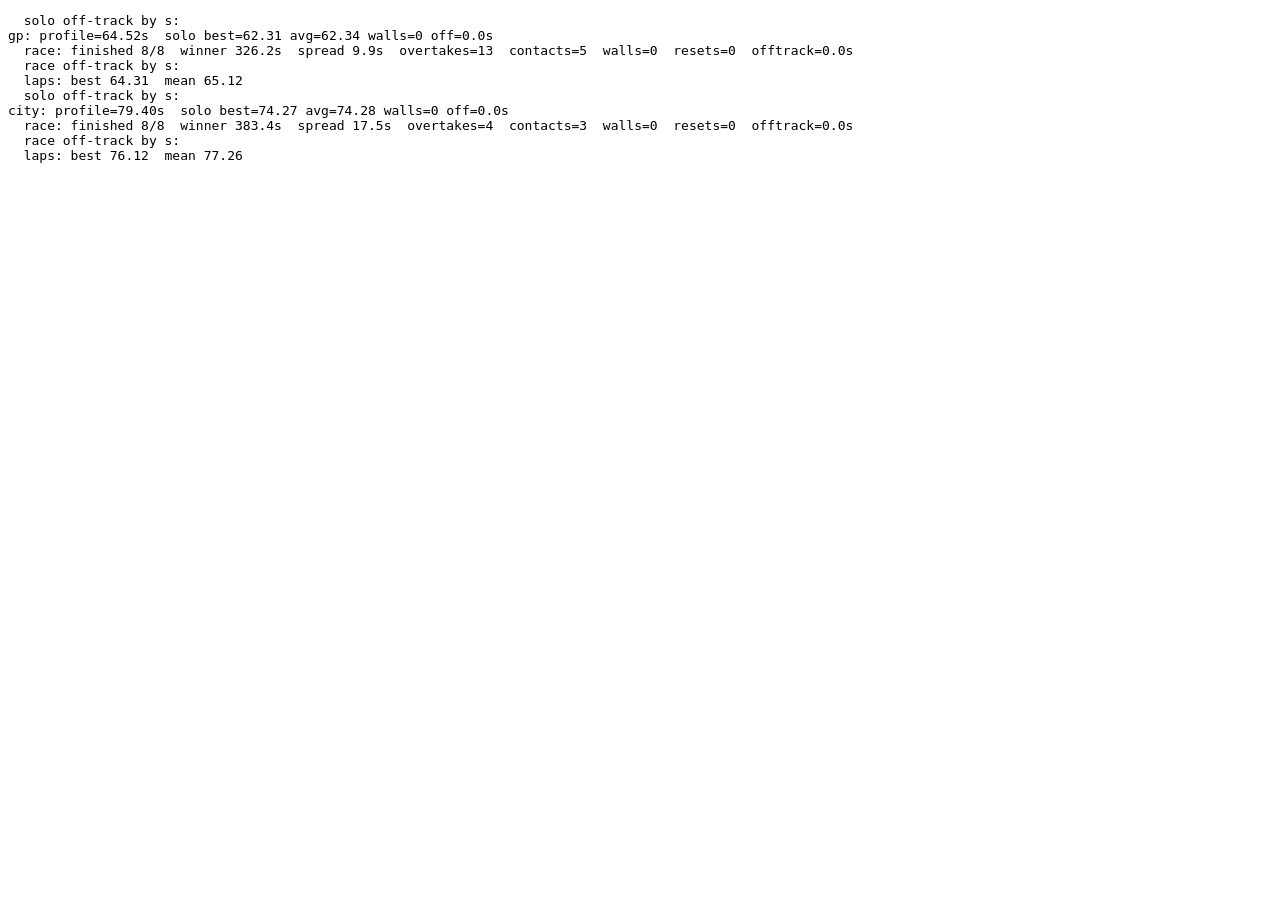
<file: tests/bench.html>
<!doctype html><meta charset="utf-8"><title>bench</title><pre id="out">running</pre>
<script type="module">
// Headless AI benchmark: ?t=gp,city&n=8&laps=5&skill=0.92
import { TRACKS } from '../js/tracks.js';
import { buildTrack } from '../js/trackData.js';
import { CarPhysics, applyTrack, collideCars } from '../js/physics.js';
import { computeRacingLine, computeSpeedProfile, AIDriver } from '../js/ai.js';
const q = new URLSearchParams(location.search);
const ids = (q.get('t') || 'gp,city').split(',');
const n = +(q.get('n') || 8), LAPS = +(q.get('laps') || 5), SK = +(q.get('skill') || 0.92);
const lines = []; const log = (s) => lines.push(s);
const DT = 1 / 240;

function standings(cars, L) {
  return cars.slice().sort((a, b) => (a.done && b.done) ? a.finish - b.finish : a.done ? -1 : b.done ? 1 : b.prog - a.prog);
}
function makeCar(tr, k, skill) {
  const p = new CarPhysics();
  const st = tr.pointAt(-10 - k * 8, k % 2 ? -3 : 3);
  p.setPose(st.x, st.z, st.heading);
  const loc = tr.locate(p.x, p.z, null, {});
  const prog = loc.s > tr.length / 2 ? loc.s - tr.length : loc.s;
  return { k, phys: p, ai: new AIDriver(skill, k), loc, prog, lapsDone: Math.floor(prog / tr.length), lapStart: 0, laps: [], walls: 0, contacts: 0, resets: 0, off: 0, done: false, finish: 0 };
}
function run(tr, cars, maxT) {
  let t = 0, overtakes = 0, prevOrder = null, contactEv = 0;
  const contactPairs = new Map();
  for (let f = 0; f < maxT * 60; f++) {
    for (const c of cars) {
      c.input = c.ai.control(c.phys, c.loc, tr, cars, 1 / 60, t);
      if (c.ai.wantReset) { c.ai.wantReset = false; c.resets++; const p = tr.pointAt(c.loc.s, tr.raceE[c.loc.idx]); c.phys.setPose(p.x, p.z, p.heading); tr.locate(c.phys.x, c.phys.z, null, c.loc); }
    }
    for (let s = 0; s < 4; s++) {
      t += DT;
      for (const c of cars) {
        c.phys.step(DT, c.input);
        const prevS = c.loc.s;
        tr.locate(c.phys.x, c.phys.z, c.loc.idx, c.loc);
        let d = c.loc.s - prevS; if (d < -tr.length / 2) d += tr.length; if (d > tr.length / 2) d -= tr.length;
        c.prog += d;
        if (applyTrack(c.phys, c.loc, tr) > 2) c.walls++;
        if (c.phys.surfaceName === 'grass' || c.phys.surfaceName === 'gravel') { c.off += DT; const b = Math.floor(c.loc.s / 50) * 50; c.offAt = c.offAt || {}; c.offAt[b] = (c.offAt[b] || 0) + DT; }
        const done = Math.floor(c.prog / tr.length);
        if (done > c.lapsDone) { c.lapsDone = done; if (done >= 1) { c.laps.push(t - c.lapStart); c.lapStart = t; if (done >= LAPS && !c.done) { c.done = true; c.finish = t; } } }
      }
      for (let a = 0; a < cars.length; a++) for (let b = a + 1; b < cars.length; b++) {
        const imp = collideCars(cars[a].phys, cars[b].phys);
        if (imp > 1.5) {
          const key = a * 100 + b, last = contactPairs.get(key) ?? -9;
          if (t - last > 1) { contactEv++; cars[a].contacts++; cars[b].contacts++; }
          contactPairs.set(key, t);
        }
      }
    }
    // draft
    for (const c of cars) {
      let dr = 1;
      for (const o of cars) { if (o === c) continue; let ds = o.loc.s - c.loc.s; if (ds < -tr.length / 2) ds += tr.length; if (ds > tr.length / 2) ds -= tr.length; if (ds > 4 && ds < 45 && Math.abs(o.loc.lat - c.loc.lat) < 1.8) dr = Math.min(dr, 1 - 0.28 * (1 - ds / 45)); }
      c.phys.draft = dr;
    }
    if (f % 24 === 0) {
      const ord = standings(cars, tr.length);
      if (prevOrder && t > 12) ord.forEach((c, i) => { if (i < prevOrder.indexOf(c) && !c.done) overtakes++; });
      prevOrder = ord;
    }
    if (cars.every((c) => c.done)) break;
  }
  return { t, overtakes, contactEv };
}
try {
  for (const id of ids) {
    const tr = buildTrack(TRACKS[id]);
    computeRacingLine(tr); computeSpeedProfile(tr);
    let ideal = 0; for (let i = 0; i < tr.N; i++) ideal += tr.ds / tr.speed[i];
    // solo pace at skill 1.0
    const solo = [makeCar(tr, 0, 1.0)];
    run(tr, solo, 60 + 4 * ideal);
    const sl = solo[0].laps.slice(1);
    const oa = solo[0].offAt || {}; log('  solo off-track by s: ' + Object.entries(oa).sort((a, b) => b[1] - a[1]).slice(0, 5).map(([k, v]) => `${k}m:${v.toFixed(1)}s(k=${(tr.curv[Math.round(k / tr.ds) % tr.N] * 1000).toFixed(1)})`).join(' '));
    log(`${id}: profile=${ideal.toFixed(2)}s  solo best=${Math.min(...sl).toFixed(2)} avg=${(sl.reduce((a, b) => a + b, 0) / sl.length).toFixed(2)} walls=${solo[0].walls} off=${solo[0].off.toFixed(1)}s`);
    // race
    const cars = []; for (let k = 0; k < n; k++) cars.push(makeCar(tr, k, SK * (1 - (k / n) * 0.035)));
    const r = run(tr, cars, 120 + LAPS * ideal * 1.6);
    const tot = (f) => cars.reduce((a, c) => a + f(c), 0);
    const finished = cars.filter((c) => c.done).length;
    const fin = cars.filter((c) => c.done).map((c) => c.finish).sort((a, b) => a - b);
    log(`  race: finished ${finished}/${n}  winner ${fin[0]?.toFixed(1)}s  spread ${(fin[fin.length - 1] - fin[0]).toFixed(1)}s  overtakes=${r.overtakes}  contacts=${r.contactEv}  walls=${tot(c => c.walls)}  resets=${tot(c => c.resets)}  offtrack=${tot(c => c.off).toFixed(1)}s`);
    const agg = {}; for (const c of cars) for (const [k, v] of Object.entries(c.offAt || {})) agg[k] = (agg[k] || 0) + v;
    log('  race off-track by s: ' + Object.entries(agg).sort((a, b) => b[1] - a[1]).slice(0, 6).map(([k, v]) => `${k}m:${v.toFixed(1)}s(k=${(tr.curv[Math.round(k / tr.ds) % tr.N] * 1000).toFixed(1)})`).join(' '));
    const allL = cars.flatMap((c) => c.laps.slice(1));
    log(`  laps: best ${Math.min(...allL).toFixed(2)}  mean ${(allL.reduce((a, b) => a + b, 0) / allL.length).toFixed(2)}`);
  }
} catch (e) { log('ERROR ' + e.stack); }
document.getElementById('out').textContent = lines.join('\n');
document.title = 'done';
</script>
</file>
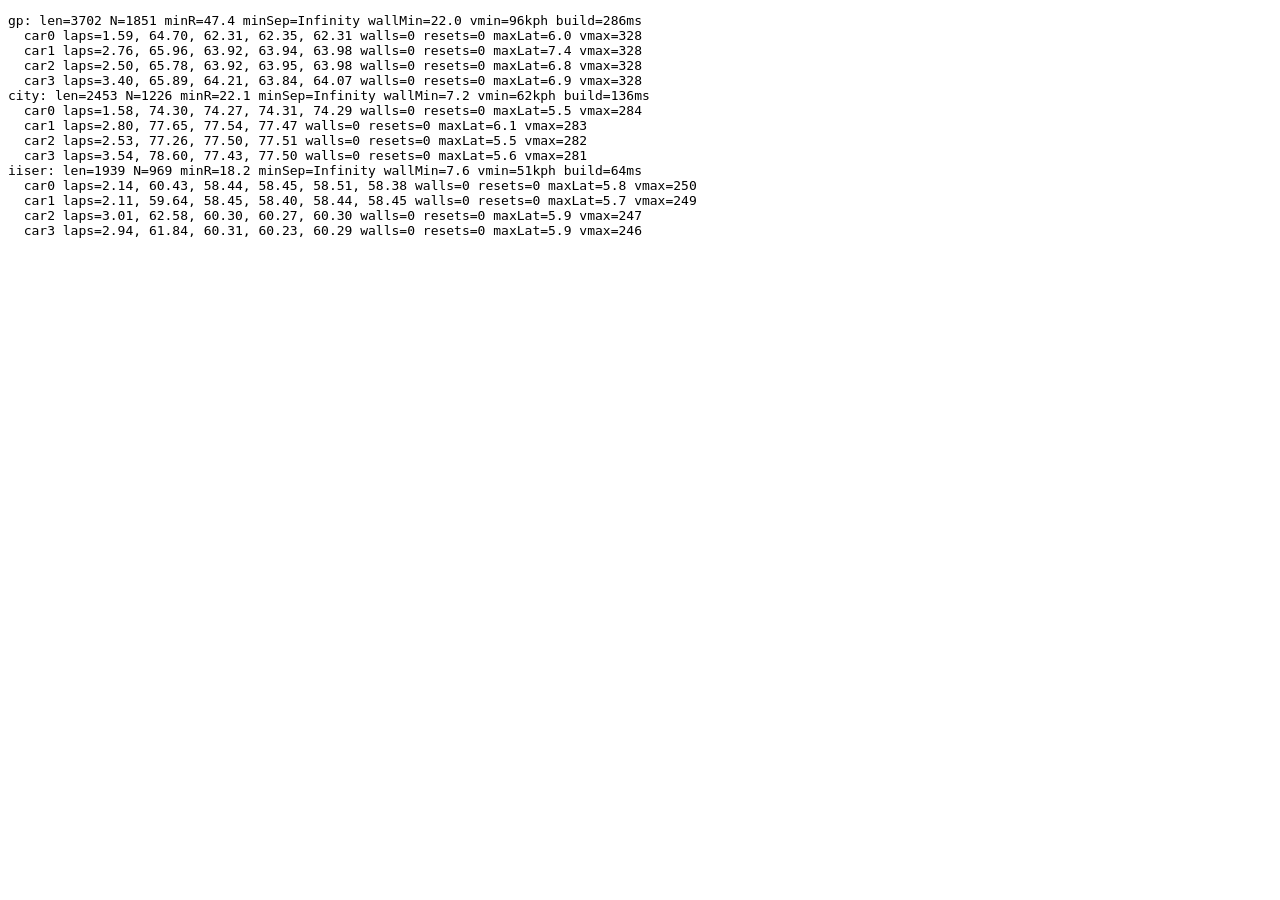
<file: tests/sim.html>
<!doctype html><meta charset="utf-8"><title>sim</title><pre id="out">running</pre>
<script type="module">
import { TRACKS } from '../js/tracks.js';
import { buildTrack } from '../js/trackData.js';
import { CarPhysics, applyTrack, collideCars } from '../js/physics.js';
import { computeRacingLine, computeSpeedProfile, AIDriver } from '../js/ai.js';
const lines = [];
const log = (s) => lines.push(s);
try {
  for (const id of (new URLSearchParams(location.search).get('t') || Object.keys(TRACKS).join(',')).split(',')) {
    const t0 = performance.now();
    const tr = buildTrack(TRACKS[id]);
    computeRacingLine(tr); computeSpeedProfile(tr);
    let wmin = Infinity; for (let i = 0; i < tr.N; i++) wmin = Math.min(wmin, tr.wallL[i], tr.wallR[i]);
    let vmin = Infinity; for (const v of tr.speed) vmin = Math.min(vmin, v);
    log(`${id}: len=${tr.length.toFixed(0)} N=${tr.N} minR=${tr.minRadius.toFixed(1)} minSep=${tr.minSep.toFixed(1)} wallMin=${wmin.toFixed(1)} vmin=${(vmin*3.6).toFixed(0)}kph build=${(performance.now()-t0).toFixed(0)}ms`);
    // run cars
    const cars = [];
    for (let k = 0; k < 4; k++) {
      const p = new CarPhysics();
      const st = tr.pointAt(-10 - k * 8, k % 2 ? 3 : -3);
      p.setPose(st.x, st.z, st.heading);
      const loc = tr.locate(p.x, p.z, null, {});
      cars.push({ phys: p, ai: new AIDriver(1 - k * 0.02, k), loc, prog: loc.s - tr.length, lastLapT: 0, laps: [], walls: 0, maxLat: 0, resets: 0, vmax: 0 });
    }
    const dt = 1 / 240; let t = 0;
    for (let frame = 0; frame < 60 * 300; frame++) {
      for (const c of cars) c.input = c.ai.control(c.phys, c.loc, tr, cars, 1 / 60, t);
      for (let sub = 0; sub < 4; sub++) {
        t += dt;
        for (const c of cars) {
          c.phys.step(dt, c.input);
          const prevS = c.loc.s;
          tr.locate(c.phys.x, c.phys.z, c.loc.idx, c.loc);
          let d = c.loc.s - prevS; if (d < -tr.length / 2) d += tr.length; if (d > tr.length / 2) d -= tr.length;
          const before = Math.floor(c.prog / tr.length); c.prog += d;
          if (Math.floor(c.prog / tr.length) > before && c.prog > 0) { c.laps.push(t - c.lastLapT); c.lastLapT = t; }
          const imp = applyTrack(c.phys, c.loc, tr); if (imp > 2) c.walls++;
          c.maxLat = Math.max(c.maxLat, Math.abs(c.loc.lat)); c.vmax = Math.max(c.vmax, c.phys.vx);
        }
        for (let a = 0; a < cars.length; a++) for (let b = a + 1; b < cars.length; b++) collideCars(cars[a].phys, cars[b].phys);
      }
      for (const c of cars) if (c.ai.wantReset) { c.ai.wantReset = false; c.resets++; const p = tr.pointAt(c.loc.s, tr.raceE[c.loc.idx]); c.phys.setPose(p.x, p.z, p.heading); }
    }
    cars.forEach((c, k) => log(`  car${k} laps=${c.laps.map(x => x.toFixed(2)).join(', ')} walls=${c.walls} resets=${c.resets} maxLat=${c.maxLat.toFixed(1)} vmax=${(c.vmax*3.6).toFixed(0)}`));
  }
} catch (e) { log('ERROR ' + e.stack); }
document.getElementById('out').textContent = lines.join('\n');
document.title = 'done';
</script>
</file>
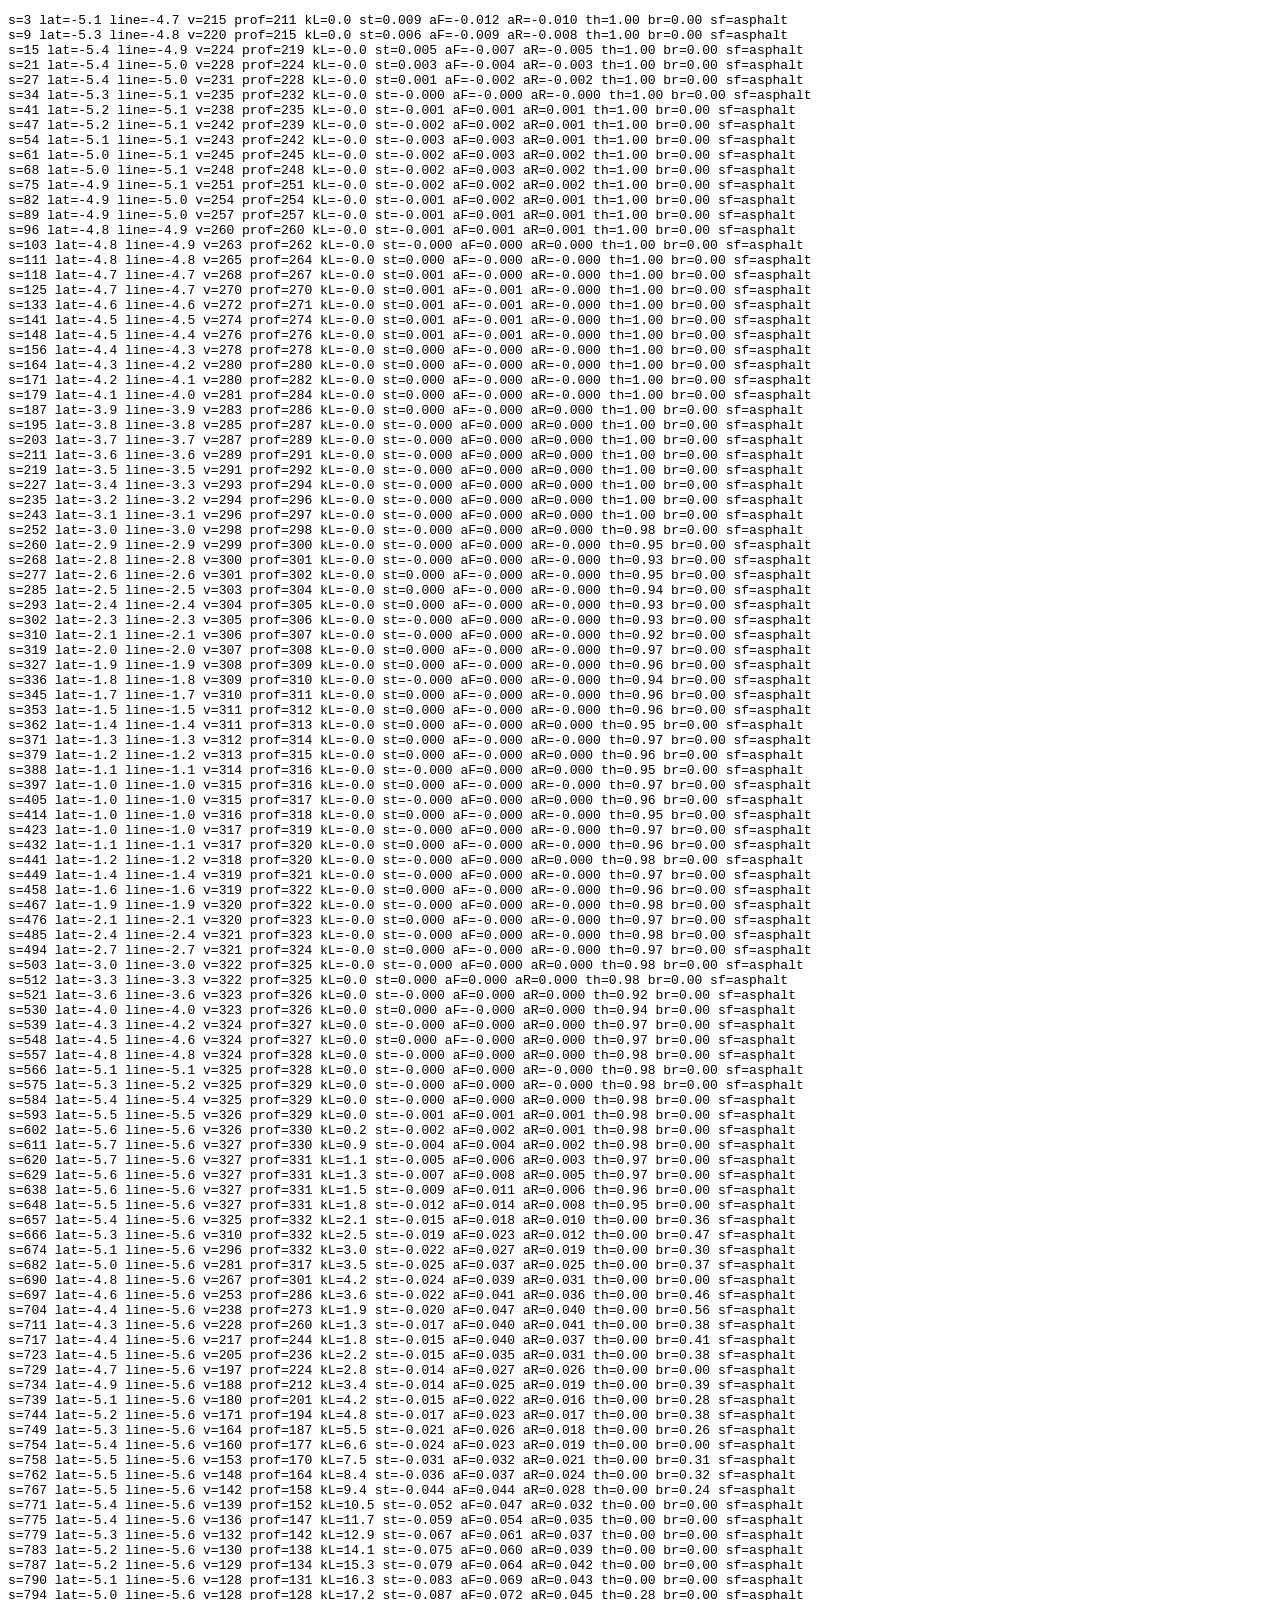
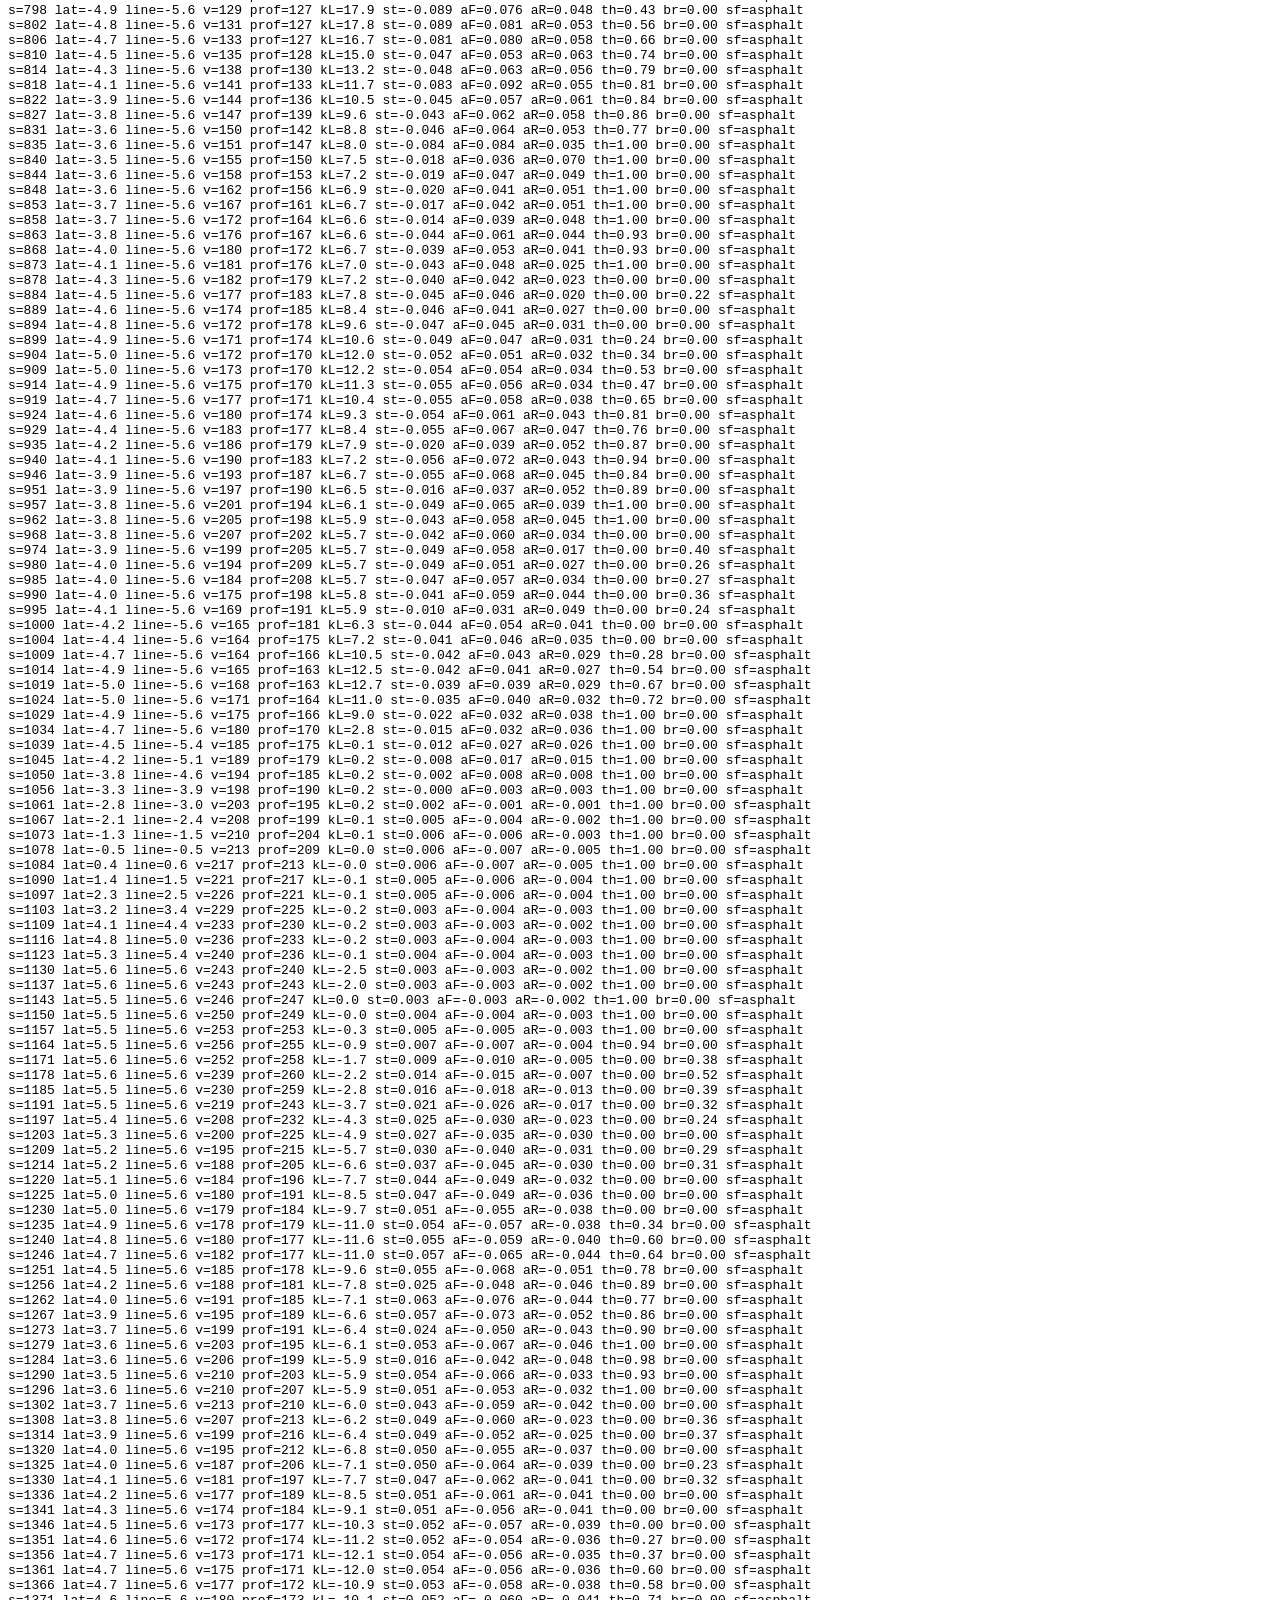
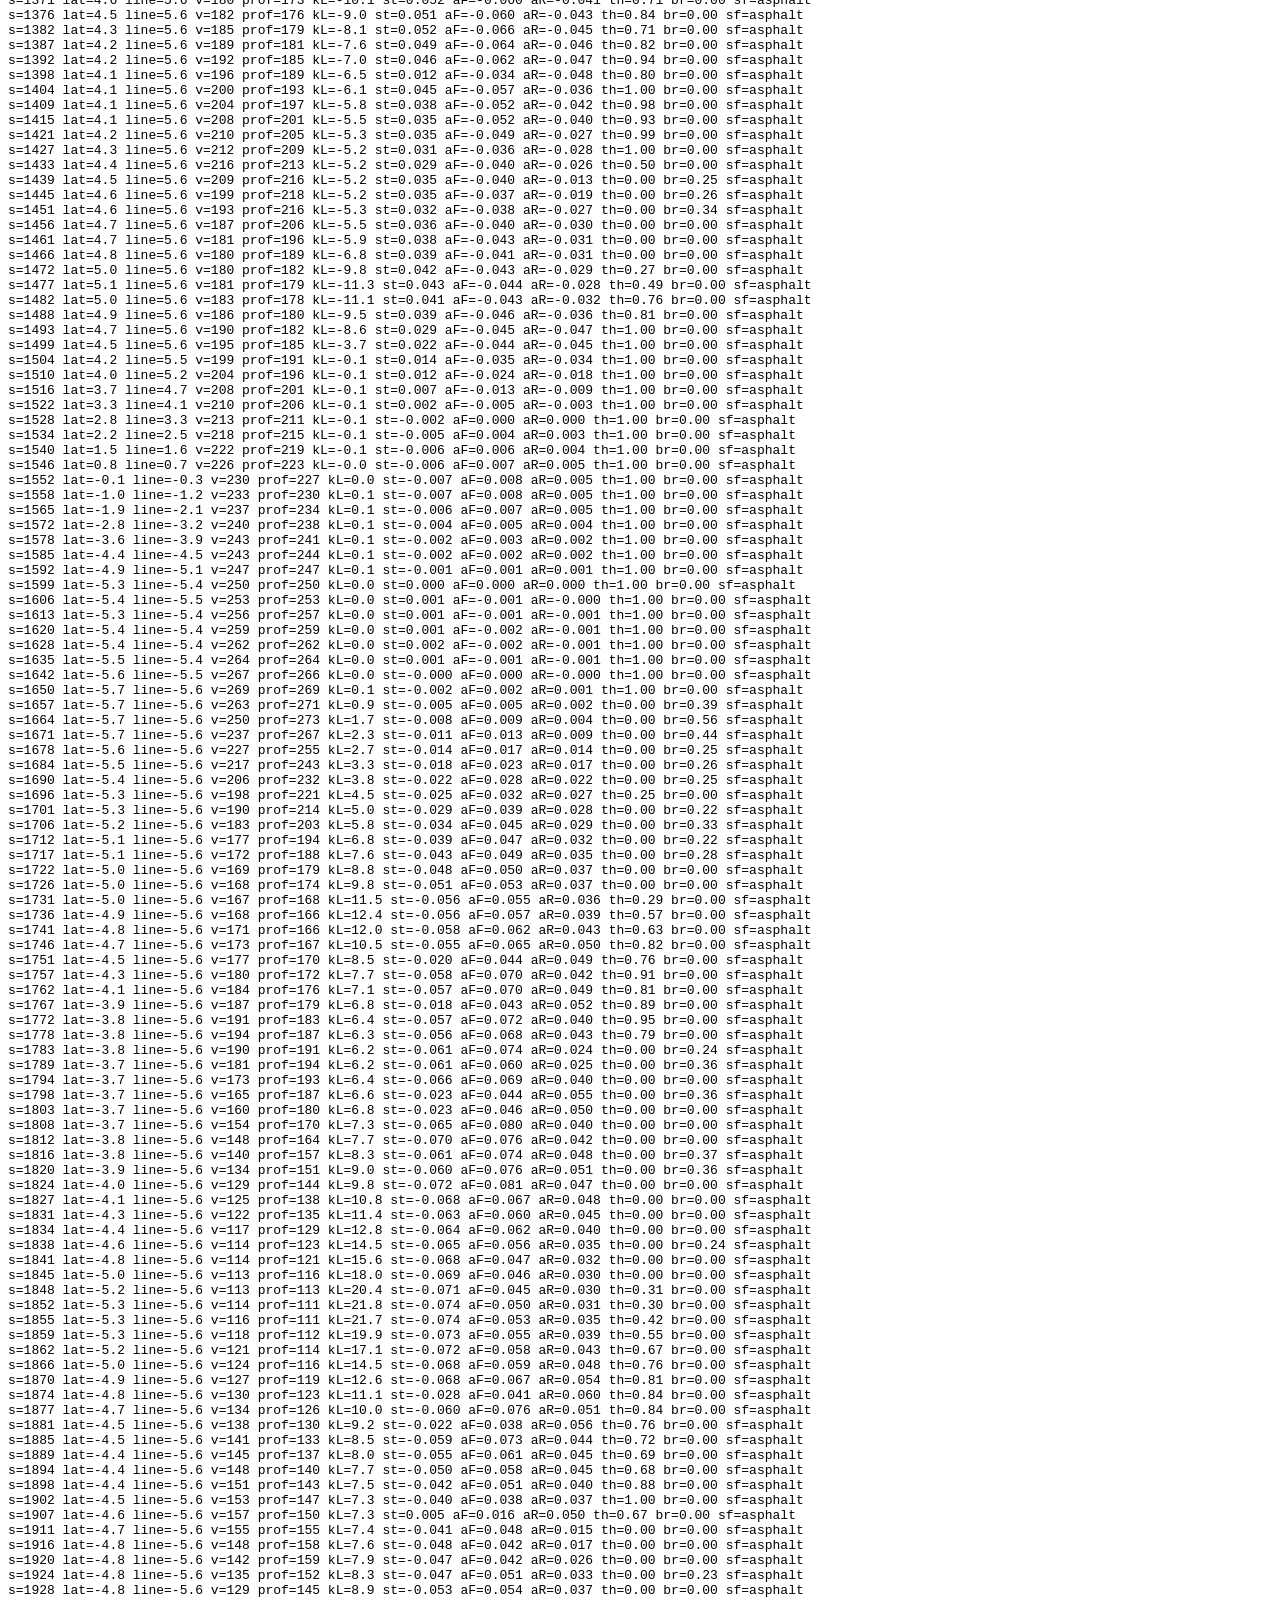
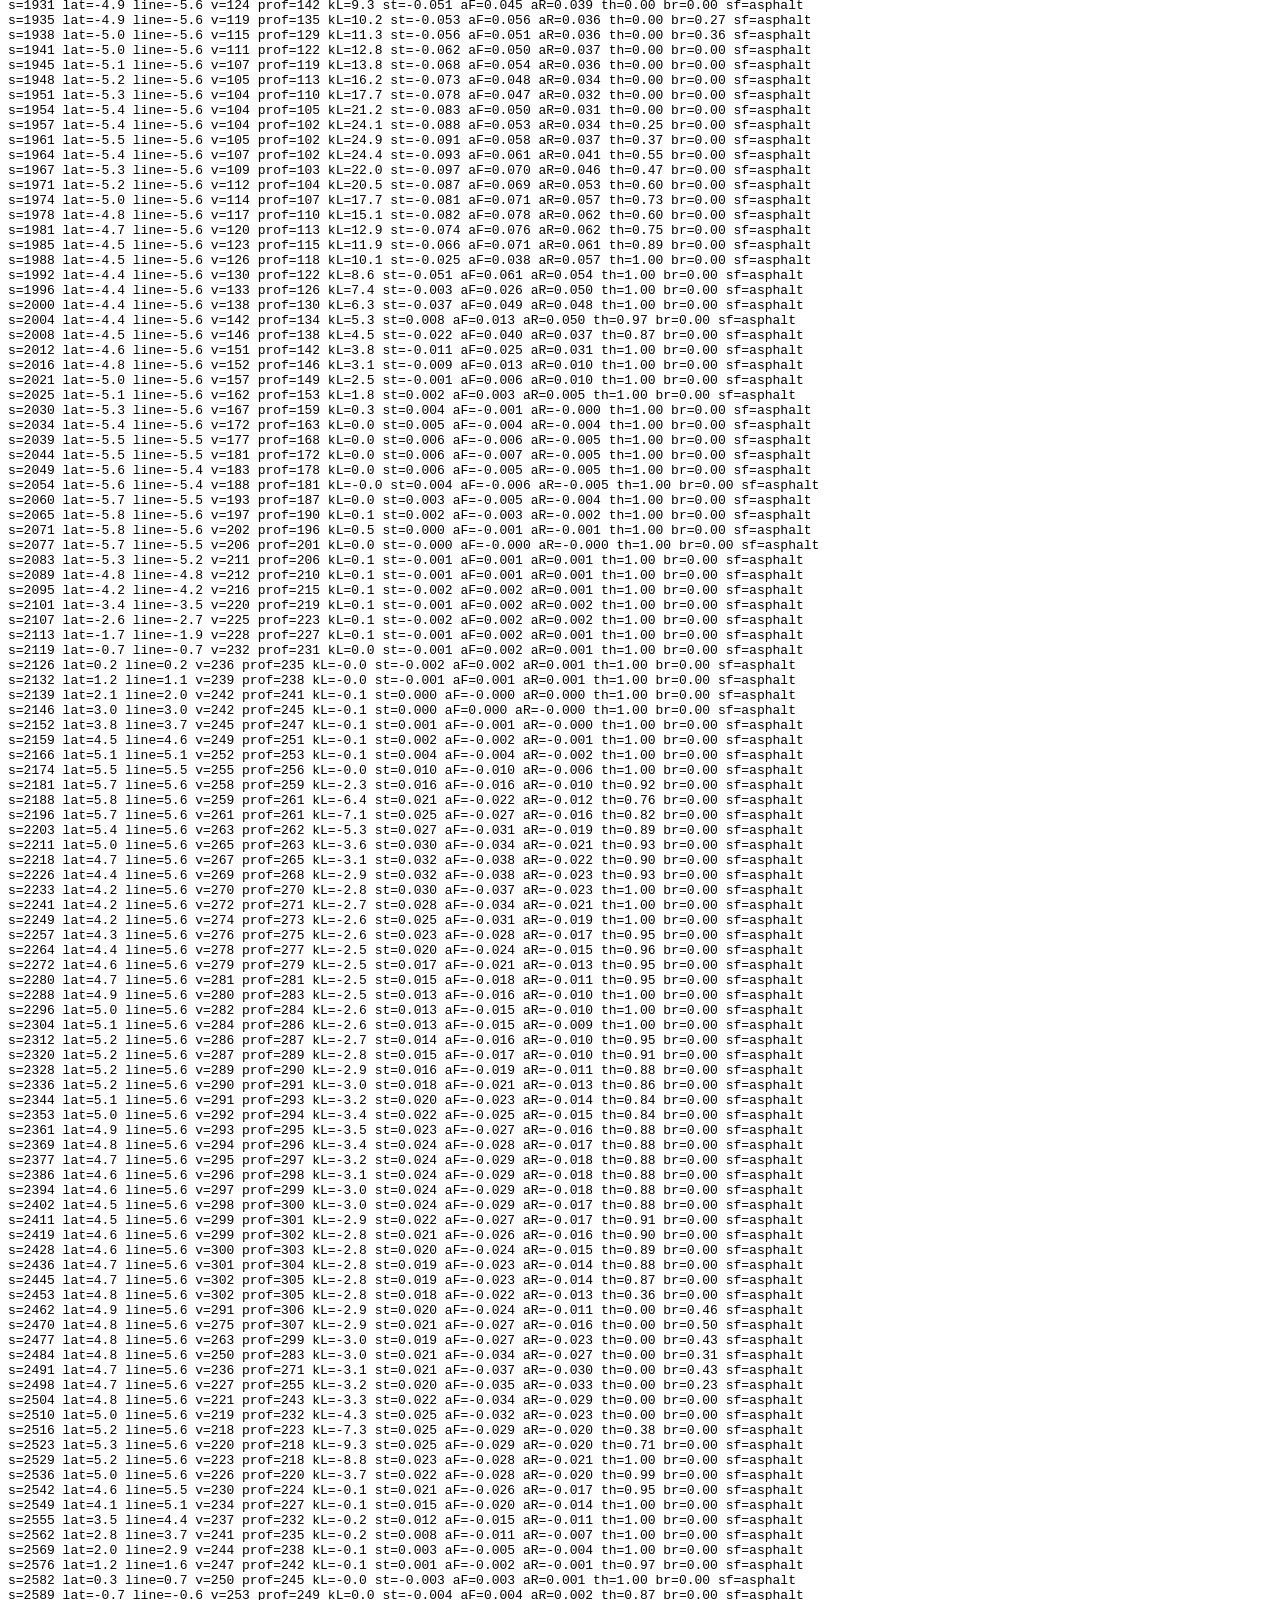
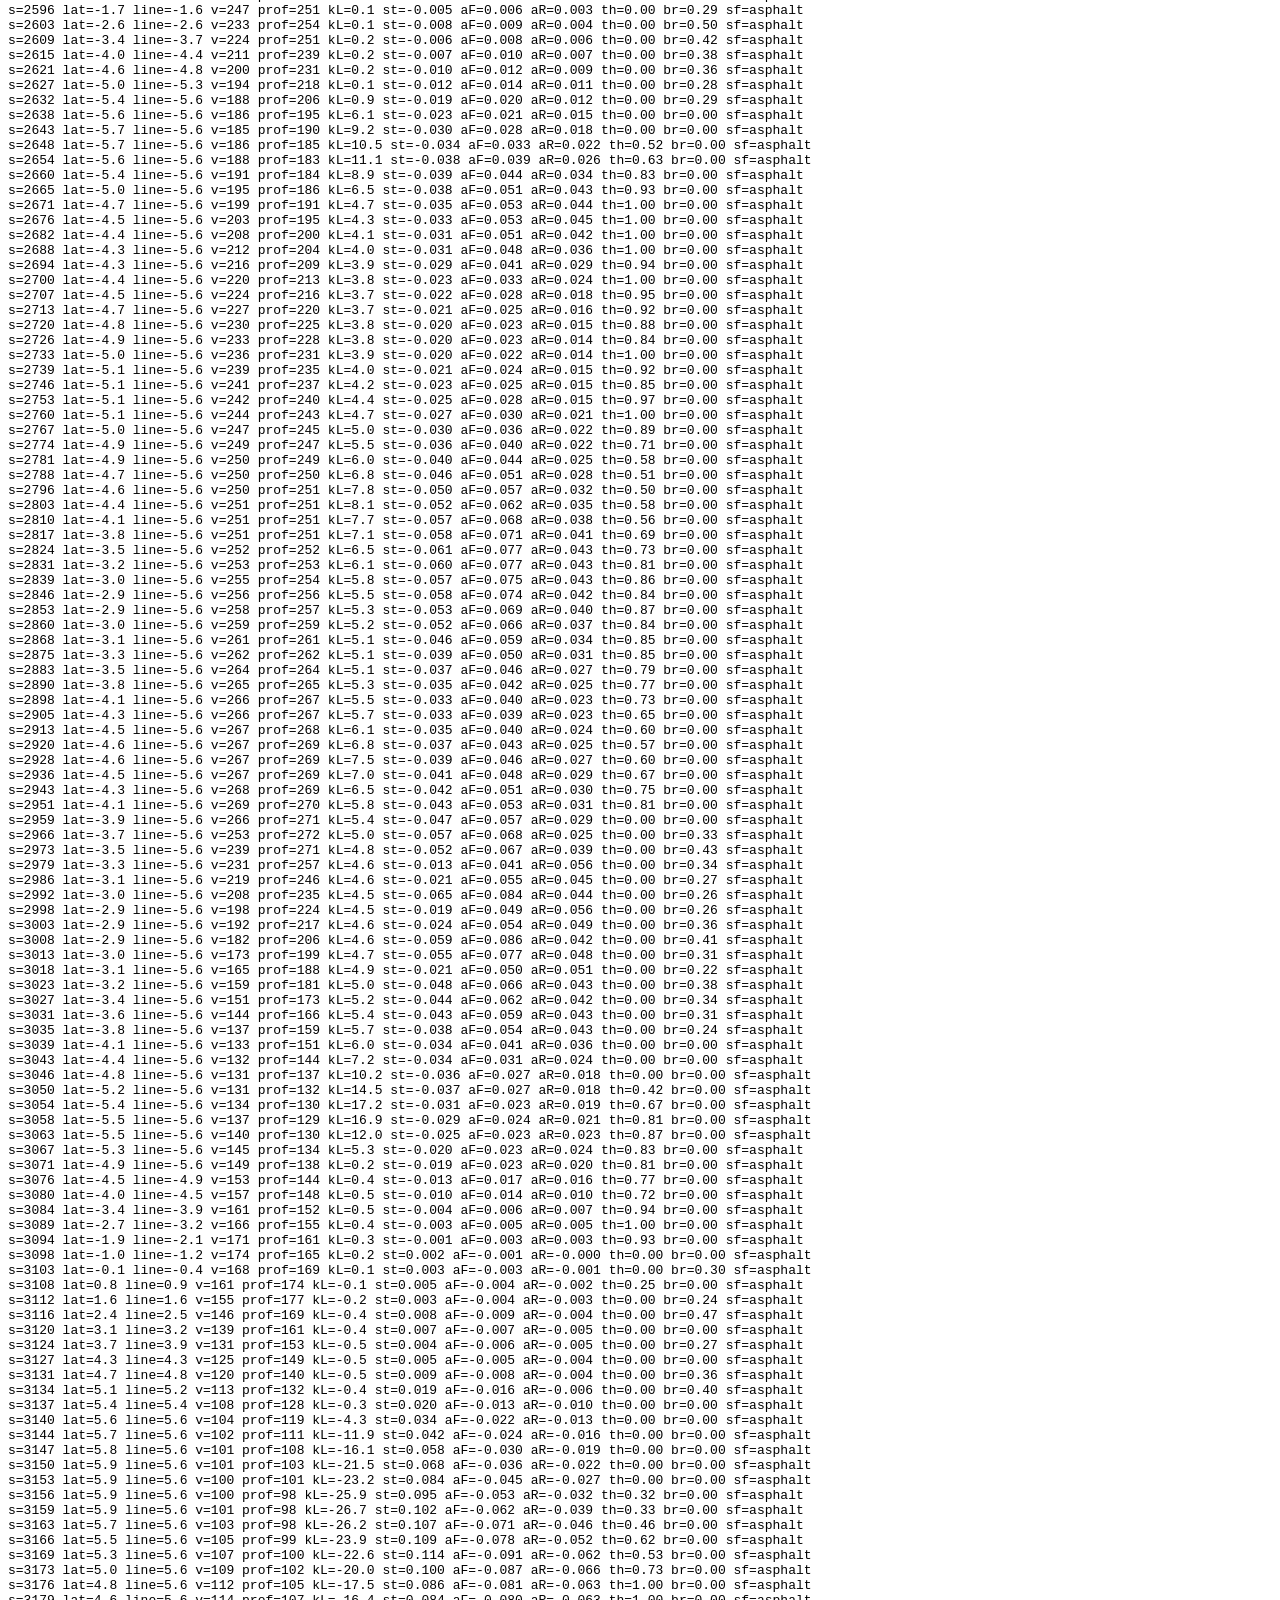
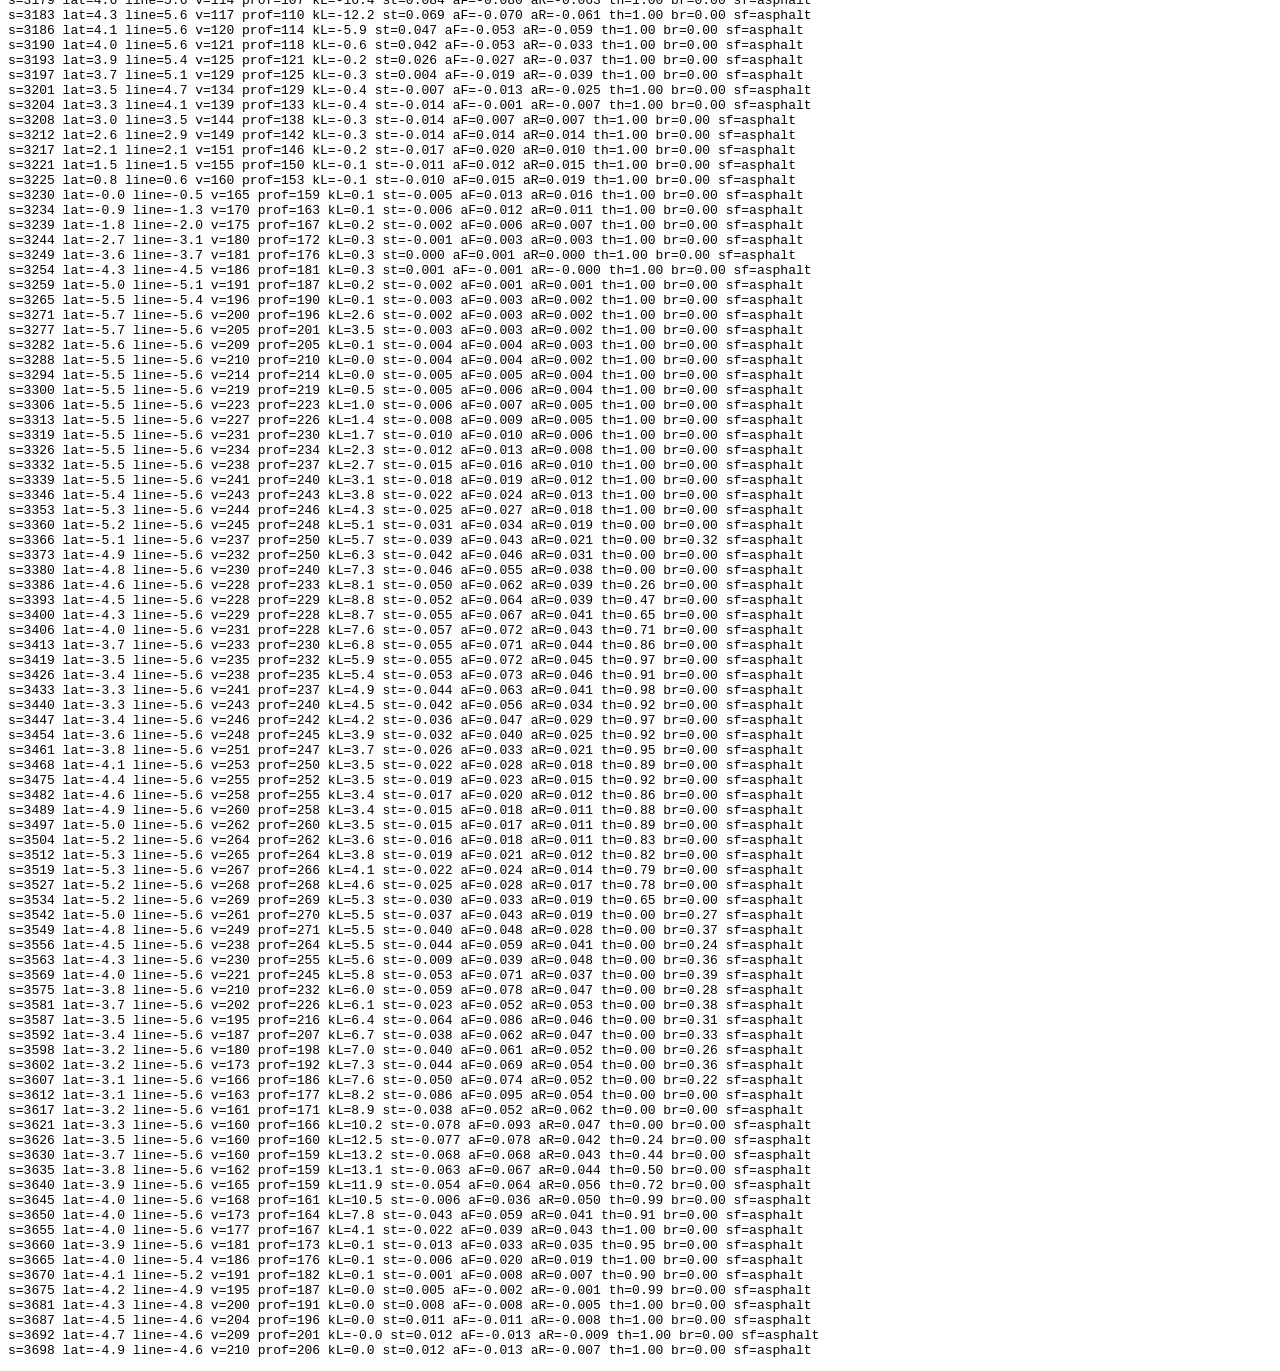
<file: tests/trace.html>
<!doctype html><meta charset="utf-8"><title>trace</title><pre id="out">running</pre>
<script type="module">
// Trace one AI car through a section: ?t=gp&skill=1&from=2900&to=3300
import { TRACKS } from '../js/tracks.js';
import { buildTrack } from '../js/trackData.js';
import { CarPhysics, applyTrack } from '../js/physics.js';
import { computeRacingLine, computeSpeedProfile, AIDriver } from '../js/ai.js';
const q = new URLSearchParams(location.search);
const lines = []; const log = (s) => lines.push(s);
try {
  const tr = buildTrack(TRACKS[q.get('t') || 'gp']); computeRacingLine(tr); computeSpeedProfile(tr);
  const from = +(q.get('from') || 0), to = +(q.get('to') || 1e9);
  const p = new CarPhysics(); const st = tr.pointAt(0, 0); p.setPose(st.x, st.z, st.heading);
  const loc = tr.locate(p.x, p.z, null, {}); const ai = new AIDriver(+(q.get('skill') || 1), 0); const me = { phys: p, loc };
  ai.mistake = 0; ai.pace.mistakeRate = 0;
  const dt = 1 / 240; let t = 0, prog = 0, lap = 0;
  for (let f = 0; f < 60 * 150; f++) {
    const inp = ai.control(p, loc, tr, [me], 1 / 60, t);
    for (let s = 0; s < 4; s++) { t += dt; p.step(dt, inp); const ps = loc.s; tr.locate(p.x, p.z, loc.idx, loc); let d = loc.s - ps; if (d < -tr.length / 2) d += tr.length; prog += d; applyTrack(p, loc, tr); }
    lap = Math.floor(prog / tr.length);
    if (lap === 1 && loc.s >= from && loc.s <= to && f % 6 === 0)
      log(`s=${loc.s.toFixed(0)} lat=${loc.lat.toFixed(1)} line=${tr.raceE[loc.idx].toFixed(1)} v=${(p.vx*3.6).toFixed(0)} prof=${(ai.profile[loc.idx]*3.6).toFixed(0)} kL=${(tr.raceKs[loc.idx]*1000).toFixed(1)} st=${p.steer.toFixed(3)} aF=${p.slipF.toFixed(3)} aR=${p.slipR.toFixed(3)} th=${inp.throttle.toFixed(2)} br=${inp.brake.toFixed(2)} sf=${p.surfaceName}`);
    if (lap >= 2) break;
  }
} catch (e) { log('ERROR ' + e.stack); }
document.getElementById('out').textContent = lines.join('\n');
</script>
</file>
